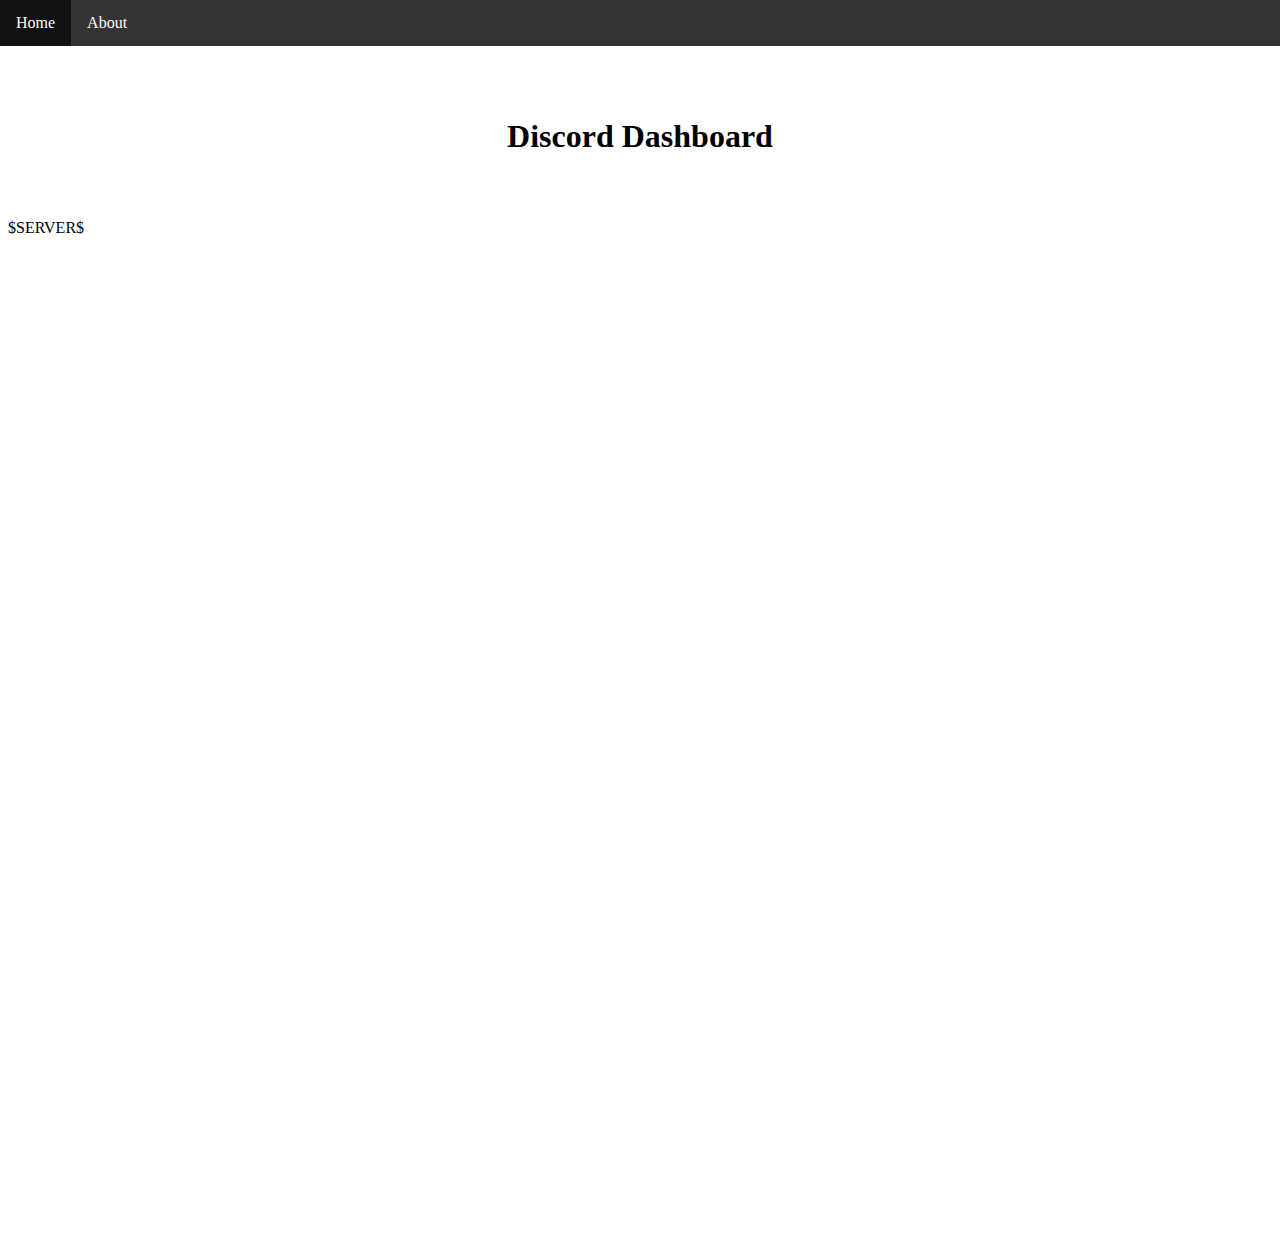
<file: src/index.html>
<!doctype html>

<head>
  <style>
    h1 {
      text-align: center;
      padding-top:4%;
    }

    #navbar {

    }

    ul {
      list-style-type: none;
      margin: 0;
      padding: 0;
      overflow: hidden;
      background-color: #333;
    }

    li {
      float: left;

    }

    li a {
      display: block;
      color: white;
      text-align: center;
      padding: 14px 16px;
      text-decoration: none;
    }

    /* Change the link color to #111 (black) on hover */
    li a:hover {
      background-color: #111;
    }

    body {
      margin: 0;
    }

    .content {
      margin: 8px
    }

  </style>

  <meta charset="utf-8">

  <title>$NUME_BOT$</title>


</head>

<body>
  <div id="navbar">

    <ul>
     <li><a href="default.asp">Home</a></li>
     <li><a href="news.asp">About</a></li>
   </ul>

  </div>

  <div class = "content">
    <h1>Discord Dashboard</h1>
  </div>

  <div class = "content" style = "margin-top:5%">
  $SERVER$
  </div>

  <div style="margin:1000px"</div>

</body>
</html>
</file>
